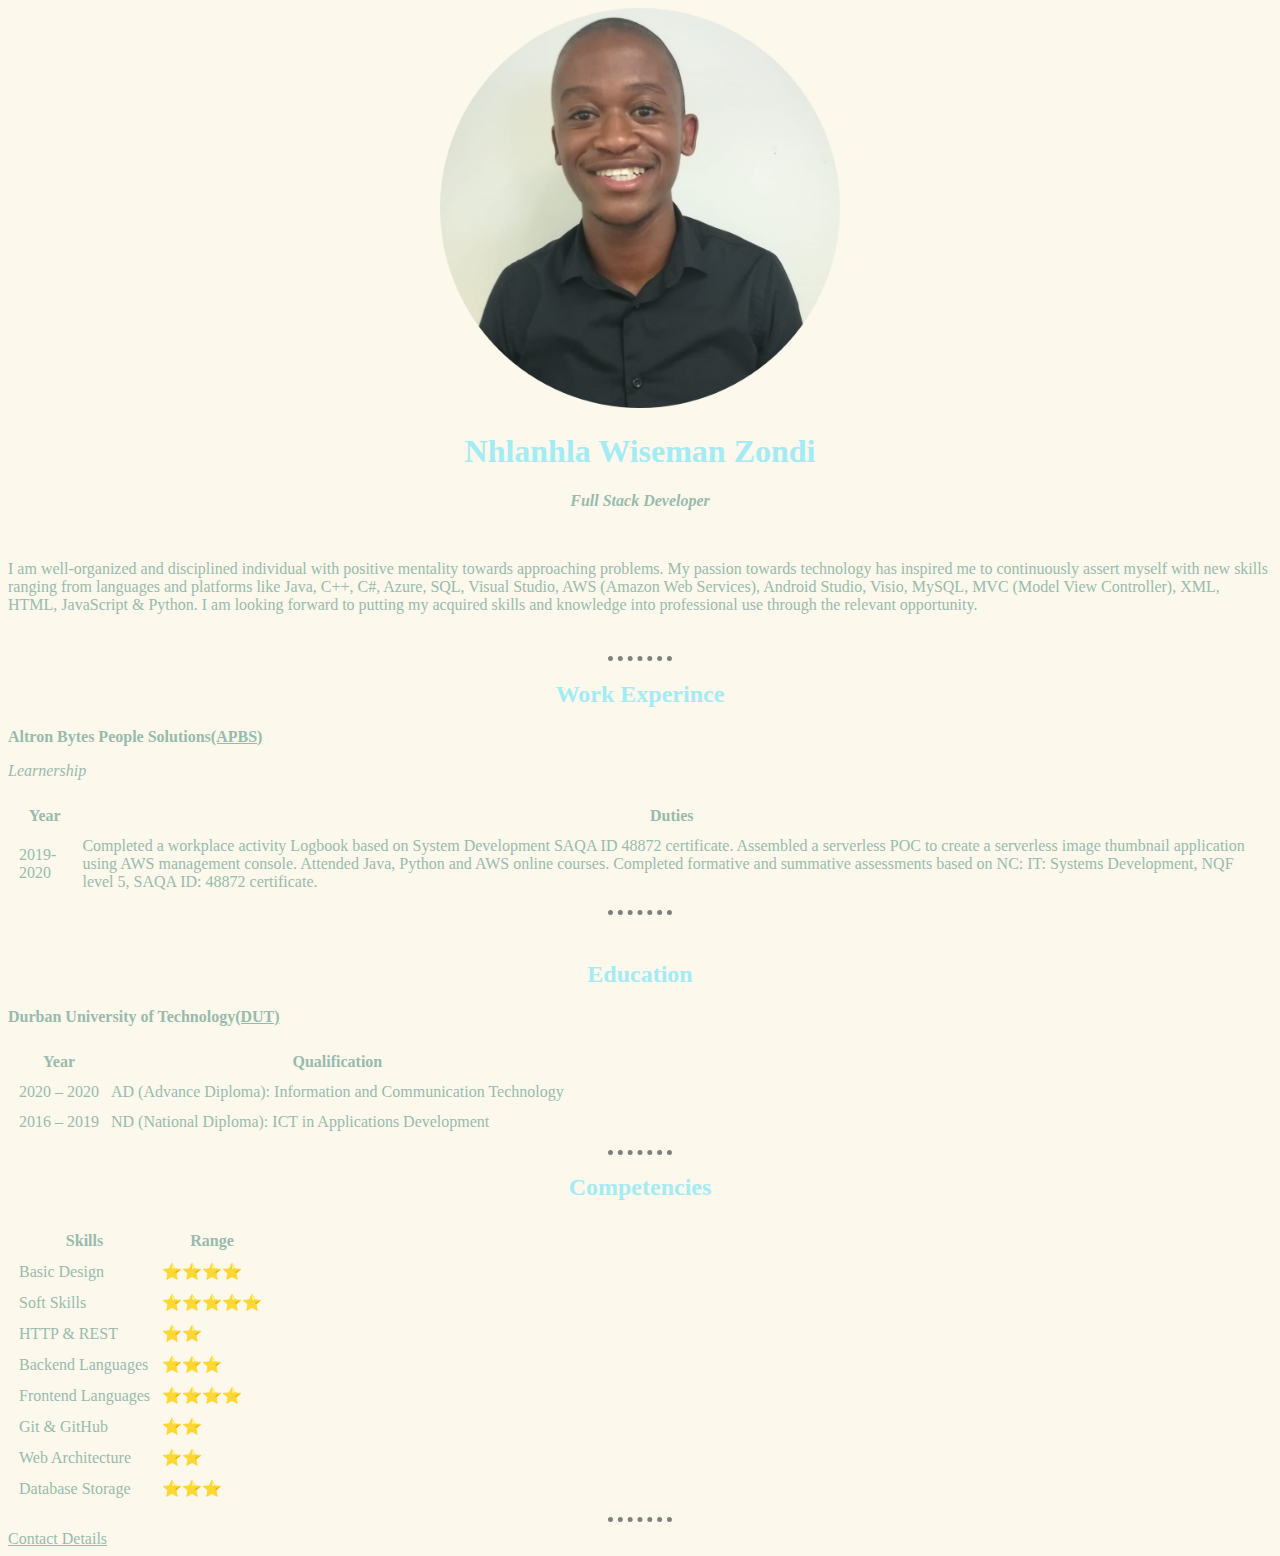
<file: index.html>
<!DOCTYPE html>
<html lang="en">
<head>
    <meta charset="UTF-8">
    <meta name="viewport" content="width=device-width, initial-scale=1.0">
    <title>My Personal Site</title>
    <link rel="stylesheet" href="css/styles.css">
</head>

<body>
       <center>
           <img src="Images/WorkImage-cropped.png" alt="Nhlanhla's profile photo">
         
        
        <h1>
            Nhlanhla Wiseman Zondi
        </h1>
        <p><strong><em>Full Stack Developer</em></strong></p>
    </center>
        <br>
        <p>I am well-organized and disciplined
            individual with positive mentality
            towards approaching problems. My
            passion towards technology has
            inspired me to continuously assert
            myself with new skills ranging from
            languages and platforms like Java,
            C++, C#, Azure, SQL, Visual Studio,
            AWS (Amazon Web Services),
            Android Studio, Visio, MySQL,
            MVC (Model View Controller),
            XML, HTML, JavaScript & Python. I
            am looking forward to putting my
            acquired skills and knowledge into
            professional use through the relevant
            opportunity.
        </p>
        <br>
        <hr >
    <center>
        <h2>Work Experince</h2>
    </center>
        <p><strong>Altron Bytes People Solutions<a href="https://www.altronbps.co.za/">(APBS)</a></strong></p>
        
        <p><em>Learnership</em></p>
        
        <table cellspacing="10">
            <thead>
                <tr>
                    <th>Year</th>
                    <th>
                        Duties
                    </th>
                </tr>

            </thead>
            <tbody>
                <tr>
                    <td>
                        2019-2020
                    </td>
                    <td> 
                            Completed a workplace activity Logbook based on System Development SAQA ID 48872 certificate.
                            Assembled a serverless POC to create a serverless image thumbnail application using AWS management console.
                            Attended Java, Python and AWS online courses. 
                            Completed formative and summative assessments based on NC: IT: Systems Development, NQF level 5, SAQA ID: 48872 certificate.
                        
                    </td> 
    
                </tr>

            </tbody>  	
               
        </table>
           
        
        <hr>
        <br>
        <center>
            <h2>Education</h2>
        </center>
        <p><Strong>Durban University of Technology<a href="https://www.dut.ac.za/">(DUT)</a></Strong></p>
        <table cellSpacing="10">
            <thead>
                <tr>
                    <th>
                        Year
                    </th>
                    <th>
                        Qualification
                    </th>
                </tr>
            </thead>
            <tbody>
                <tr>
                
                    <td>2020 – 2020</td>
                    <td>  AD (Advance Diploma): Information and Communication
                    Technology
                    </td>
                </tr>
                <tr>
                    <td> 2016 – 2019</td>
                    <td> ND (National Diploma): ICT in Applications Development</td>
                </tr>
            </tbody>
        </table>
        <hr>
        <center><h2>Competencies</h2></center>
        <table cellSpacing="10">
            <thead>
                <tr>
                    <th>Skills</th>
                    <th>Range</th>
                </tr>

            </thead>
            <tbody>
                <tr>
                    <td>Basic Design</td>
                    <td>⭐⭐⭐⭐</td>
                </tr>
                <tr>
                    <td>Soft Skills</td>
                    <td>⭐⭐⭐⭐⭐</td>
                </tr>
                <tr>
                    <td>HTTP & REST</td>
                    <td>⭐⭐</td>
                </tr>
                <tr>
                    <td>Backend Languages</td>
                    <td>⭐⭐⭐</td>
                </tr>
                <tr>
                    <td>Frontend Languages</td>
                    <td>⭐⭐⭐⭐</td>
                </tr>
                <tr>
                    <td>Git & GitHub</td>
                    <td>⭐⭐</td>
                </tr>
                <tr>
                    <td>Web Architecture</td>
                    <td>⭐⭐</td>
                </tr>
                <tr>
                    <td>Database Storage</td>
                    <td>⭐⭐⭐</td>
                </tr>   
            </tbody>

        </table>
        <hr>
        <a href="Contact Details.html">Contact Details</a>   
</body>
</html>
</file>
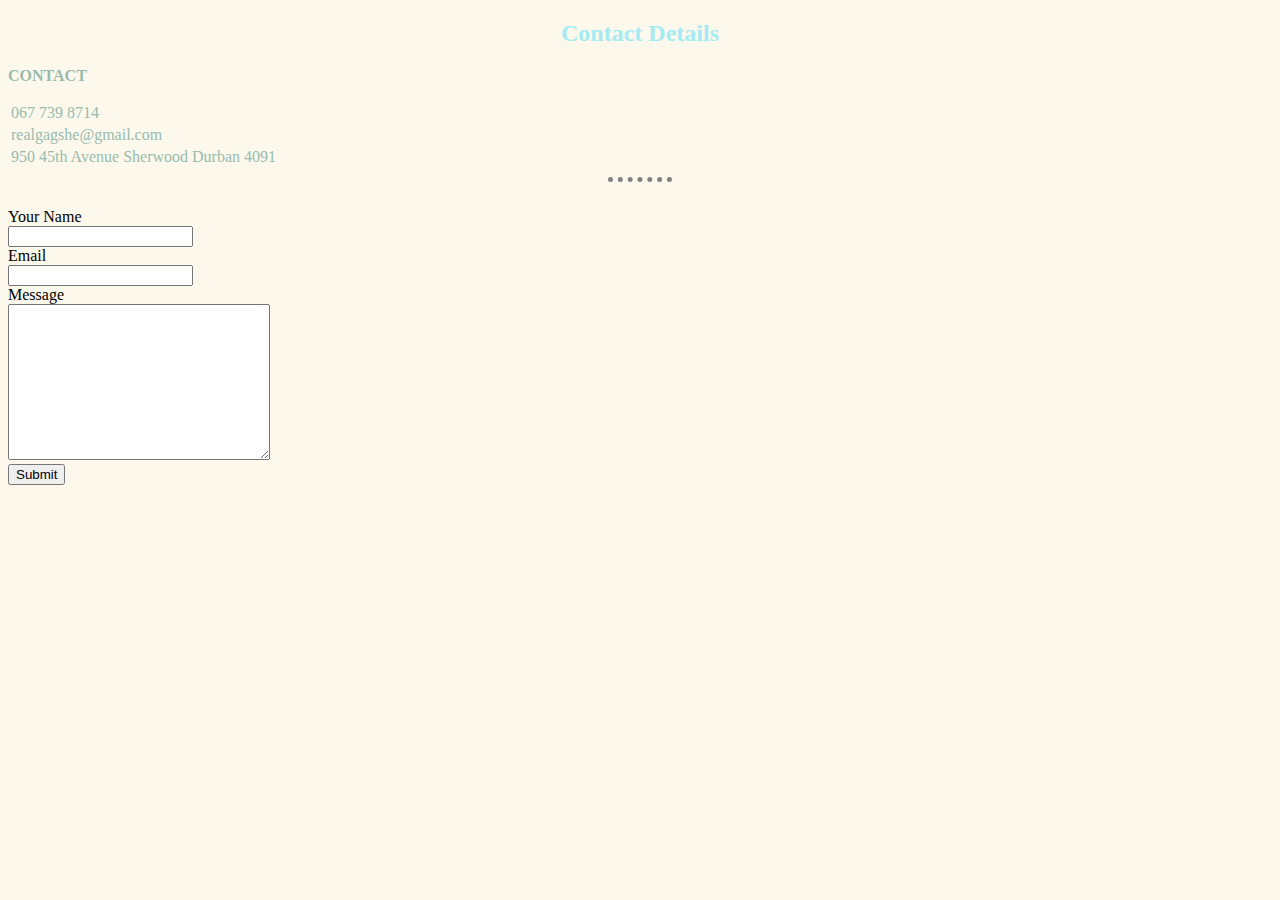
<file: Contact Details.html>
<!DOCTYPE html>
<html lang="en">
<head>
    <meta charset="UTF-8">
    <meta name="viewport" content="width=device-width, initial-scale=1.0">
    <title>Contact Page</title>
    <link rel="stylesheet" href="css/styles.css">
</head>
<body>
    <center><h2>Contact Details</h2></center>
<p><strong> CONTACT</strong></p>
<table cellspacing="2">
    <tbody>
        <tr>
            <td>067 739 8714</td>  
        </tr>
        <tr>
            <td>realgagshe@gmail.com</td>
            
        </tr>
        <tr>
            <td>950 45th Avenue
                Sherwood
                Durban
                4091</td>
            
        </tr>
    </tbody>
</table>
<hr>
<br>
<form action="mailto:realgagashe@gmail.com" method="POST" enctype="text/plain">
    <label for=""> Your Name</label><br>
    <input type="text" name="name" value=""><br>
    <label for="">Email</label><br>
    <input type="email" name="email" value=""><br>
    <label for=""> Message</label><br>
    <textarea name="" id="" cols="30" rows="10"></textarea><br>

    <input type="submit">

</form>


    
</body>
</html>
</file>
<file: css/styles.css>
body{
    background-color:#fcf8ec;
}
hr{
    border-color:grey;
    border-style: none;
    border-width:5px;
    border-top-style: dotted;
    width:5%;
}
h1{
    color:#a4ebf3
}
h2{
    color:#a4ebf3
}
p{
    color:#99bbad;
}
td{
    color:#99bbad;
}
th{
    color:#99bbad;
}
a{
    color:#99bbad;
}
img{
    height:400px;
}
</file>
